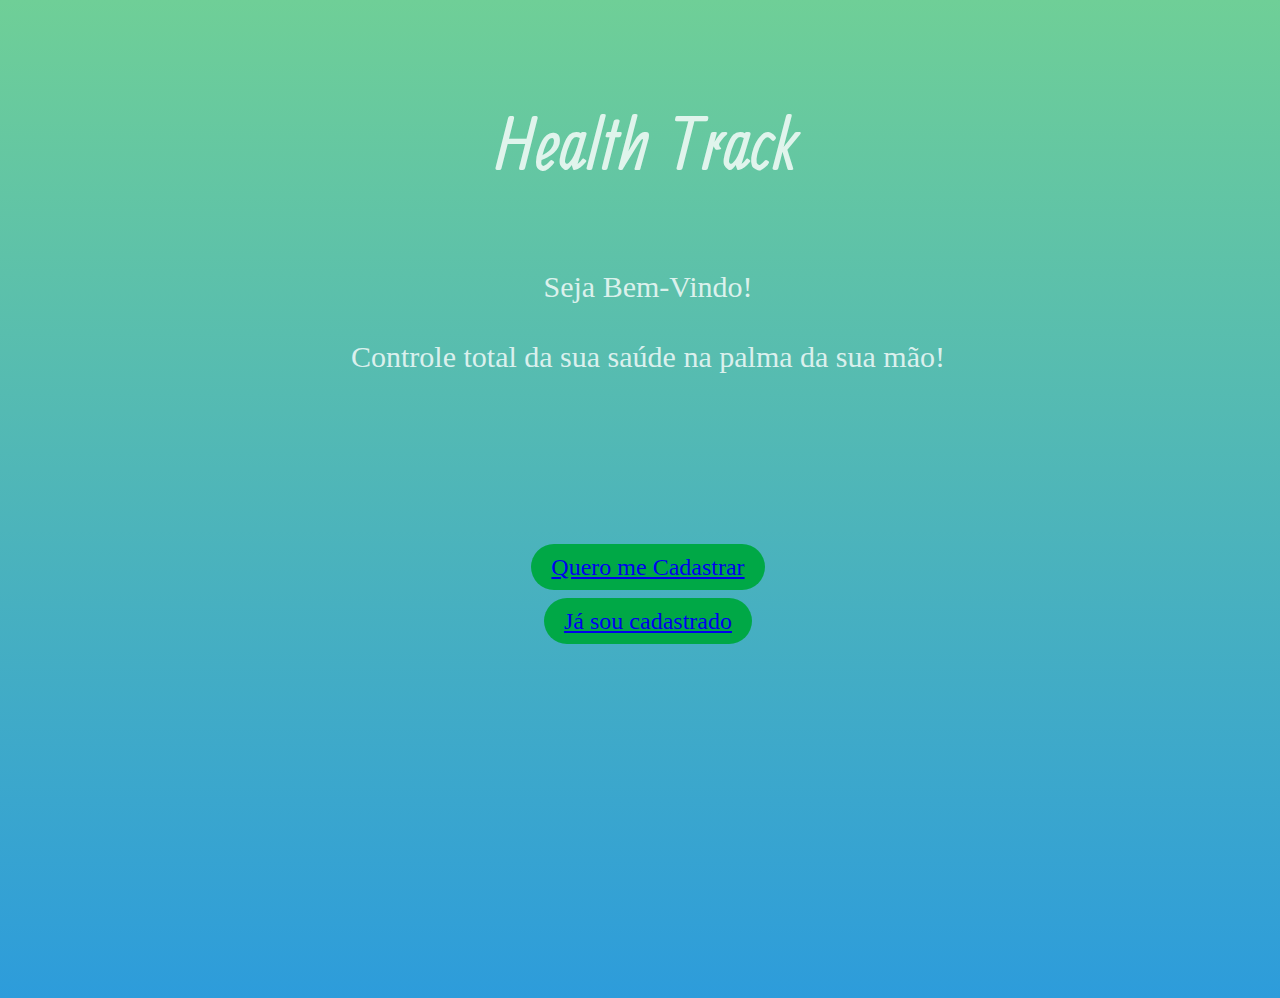
<file: index.html>
<!doctype html>
<html lang="pt_br">
  <head>
    <!-- Required meta tags -->
    <meta charset="utf-8">
    <meta name="viewport" content="width=device-width, initial-scale=1">

    <!-- Bootstrap CSS -->
    <link href="https://cdn.jsdelivr.net/npm/bootstrap@5.0.2/dist/css/bootstrap.min.css" rel="stylesheet" integrity="sha384-EVSTQN3/azprG1Anm3QDgpJLIm9Nao0Yz1ztcQTwFspd3yD65VohhpuuCOmLASjC" crossorigin="anonymous">

    <!-- Link de CSS -->
    <link rel="stylesheet" href="/css/styles.css">

      <!-- Link da Fonte -->
    <link rel="preconnect" href="https://fonts.googleapis.com">
<link rel="preconnect" href="https://fonts.gstatic.com" crossorigin>
<link href="https://fonts.googleapis.com/css2?family=Ranga&display=swap" rel="stylesheet">

    <style>


      /* [class*='col']{
        padding: 1rem;
        background-color: blue;
        border: 2px solid white;
      } */

    </style>

    <title>Health Track</title>
  </head>
  <body>
    <div class="textos">
    <div class="nome">
    <div class="container-fluid">
      <div class="row">
        <div class="col-sm">Health Track</div>
      </div>
    </div>
  </div>

  <div class="intro">
    <div class="container-md">
      <div class="row">
        <div class="col-">Seja Bem-Vindo!</div>
      </div>
    </div>
  </div>

  <div class="slogan">
    <div class="container">
      <div class="row">
        <div class="col">Controle total da sua saúde na palma da sua mão!</div>
      </div>
    </div>
  </div>
</div>

<div class="botao">
  <div class="container">
  <div class="row justify-content-center">
    <div class="col">
      <div class="button">
      <a class="btn btn-primary col-5" href="./cadastro.html" role="button">Quero me Cadastrar</a>
      </div>
    </div>
  </div>
</div>
</div>



<div class="botao_2">
  <div class="container">
    <div class="row justify-content-center">
      <div class="col">
        <div class="button_2">
        <a class="btn btn-primary col-5" href="./login.html" role="button">Já sou cadastrado</a>
        </div>
      </div>
    </div>
  </div>
  </div>

    <!-- Option 1: Bootstrap Bundle with Popper -->
    <script src="https://cdn.jsdelivr.net/npm/bootstrap@5.0.2/dist/js/bootstrap.bundle.min.js" integrity="sha384-MrcW6ZMFYlzcLA8Nl+NtUVF0sA7MsXsP1UyJoMp4YLEuNSfAP+JcXn/tWtIaxVXM" crossorigin="anonymous"></script>

    <!-- Option 2: Separate Popper and Bootstrap JS -->
    <!--
    <script src="https://cdn.jsdelivr.net/npm/@popperjs/core@2.9.2/dist/umd/popper.min.js" integrity="sha384-IQsoLXl5PILFhosVNubq5LC7Qb9DXgDA9i+tQ8Zj3iwWAwPtgFTxbJ8NT4GN1R8p" crossorigin="anonymous"></script>
    <script src="https://cdn.jsdelivr.net/npm/bootstrap@5.0.2/dist/js/bootstrap.min.js" integrity="sha384-cVKIPhGWiC2Al4u+LWgxfKTRIcfu0JTxR+EQDz/bgldoEyl4H0zUF0QKbrJ0EcQF" crossorigin="anonymous"></script>
    -->
  </body>
</html>
</file>
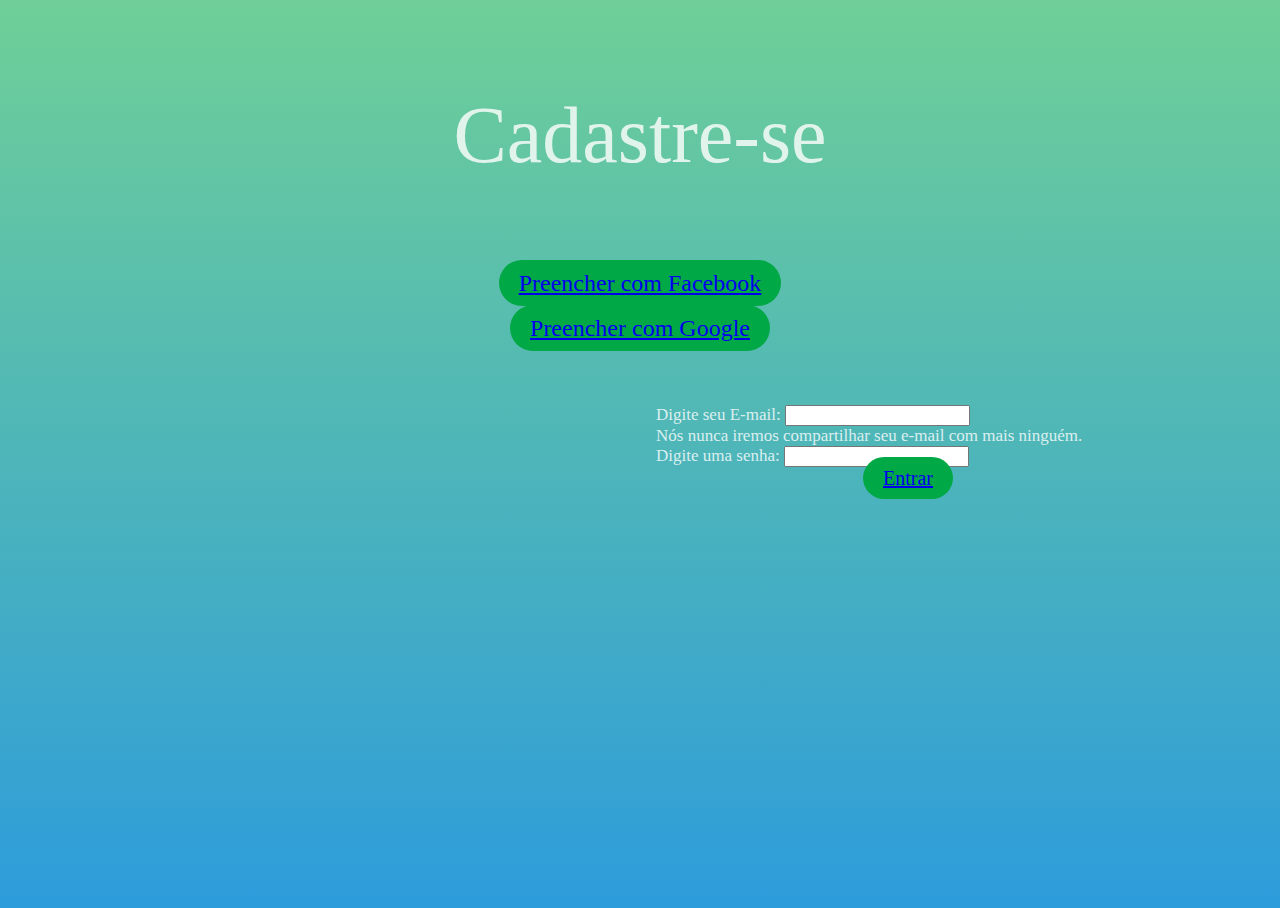
<file: cadastro.html>
<!doctype html>
<html lang="pt_br">
  <head>
    <!-- Required meta tags -->
    <meta charset="utf-8">
    <meta name="viewport" content="width=device-width, initial-scale=1">

    <!-- Bootstrap CSS -->
    <link href="https://cdn.jsdelivr.net/npm/bootstrap@5.0.2/dist/css/bootstrap.min.css" rel="stylesheet" integrity="sha384-EVSTQN3/azprG1Anm3QDgpJLIm9Nao0Yz1ztcQTwFspd3yD65VohhpuuCOmLASjC" crossorigin="anonymous">

    <!-- Link da Fonte -->
    <link rel="preconnect" href="https://fonts.googleapis.com">
    <link rel="preconnect" href="https://fonts.gstatic.com" crossorigin>
    <link href="https://fonts.googleapis.com/css2?family=Ranga&display=swap" rel="stylesheet">

    <link rel="stylesheet" href="https://cdnjs.cloudflare.com/ajax/libs/font-awesome/4.7.0/css/font-awesome.min.css">
    <link rel="stylesheet" href="./css/cadastro.css">

    <!-- <style>


      [class*='col']{
        padding: 1rem;
        background-color: blue;
        border: 2px solid white;
      }

    </style> -->

    <title>Cadastro</title>
  </head>
  <body>
    <div class="Cadastre-se">
      <div class="container-fluid">
        <div class="row">
          <div class="col-sm">Cadastre-se</div>
        </div>
      </div>
    </div>

    <div class="botao_f">
      <div class="container">
      <div class="row justify-content-center">
        <div class="col">
          <div class="button">
            <a class="btn btn-primary" href="./dashboard.html" role="button">Preencher com Facebook</a>
          </div>
        </div>
      </div>
    </div>
    </div>

    <div class="botao_g">
      <div class="container">
      <div class="row justify-content-center">
        <div class="col">
          <div class="button">
            <a class="btn btn-primary" href="./dashboard.html" role="button">Preencher com Google</a>
          </div>
        </div>
      </div>
    </div>
    </div>



    <div class="formulario">
      <div class="container-fluid">
      <div class="row justify-content-center">
        <div class="col-md">
          <form>
            <div class="mb-3 email">
              <label for="E-mail" class="form-label">Digite seu E-mail:</label>
              <input type="email" class="form-control" id="E-mail" aria-describedby="emailHelp">
              <div class="emailHelp" class="form-text">Nós nunca iremos compartilhar seu e-mail com mais ninguém.</div>
            </div>

            <div class="mb-3 senha">
              <label for="Senha" class="form-label">Digite uma senha:</label>
              <input type="password" class="form-control" id="Senha">
            </div>

            <a class="btn_2 btn-primary col-5" href="./dashboard.html" role="button">Entrar</a>
          </form>
        </div>
      </div>
    </div>
    </div>


   

    <!-- Optional JavaScript; choose one of the two! -->

    <!-- Option 1: Bootstrap Bundle with Popper -->
    <script src="https://cdn.jsdelivr.net/npm/bootstrap@5.0.2/dist/js/bootstrap.bundle.min.js" integrity="sha384-MrcW6ZMFYlzcLA8Nl+NtUVF0sA7MsXsP1UyJoMp4YLEuNSfAP+JcXn/tWtIaxVXM" crossorigin="anonymous"></script>

    <!-- Option 2: Separate Popper and Bootstrap JS -->
    <!--
    <script src="https://cdn.jsdelivr.net/npm/@popperjs/core@2.9.2/dist/umd/popper.min.js" integrity="sha384-IQsoLXl5PILFhosVNubq5LC7Qb9DXgDA9i+tQ8Zj3iwWAwPtgFTxbJ8NT4GN1R8p" crossorigin="anonymous"></script>
    <script src="https://cdn.jsdelivr.net/npm/bootstrap@5.0.2/dist/js/bootstrap.min.js" integrity="sha384-cVKIPhGWiC2Al4u+LWgxfKTRIcfu0JTxR+EQDz/bgldoEyl4H0zUF0QKbrJ0EcQF" crossorigin="anonymous"></script>
    -->
  </body>
</html>
</file>
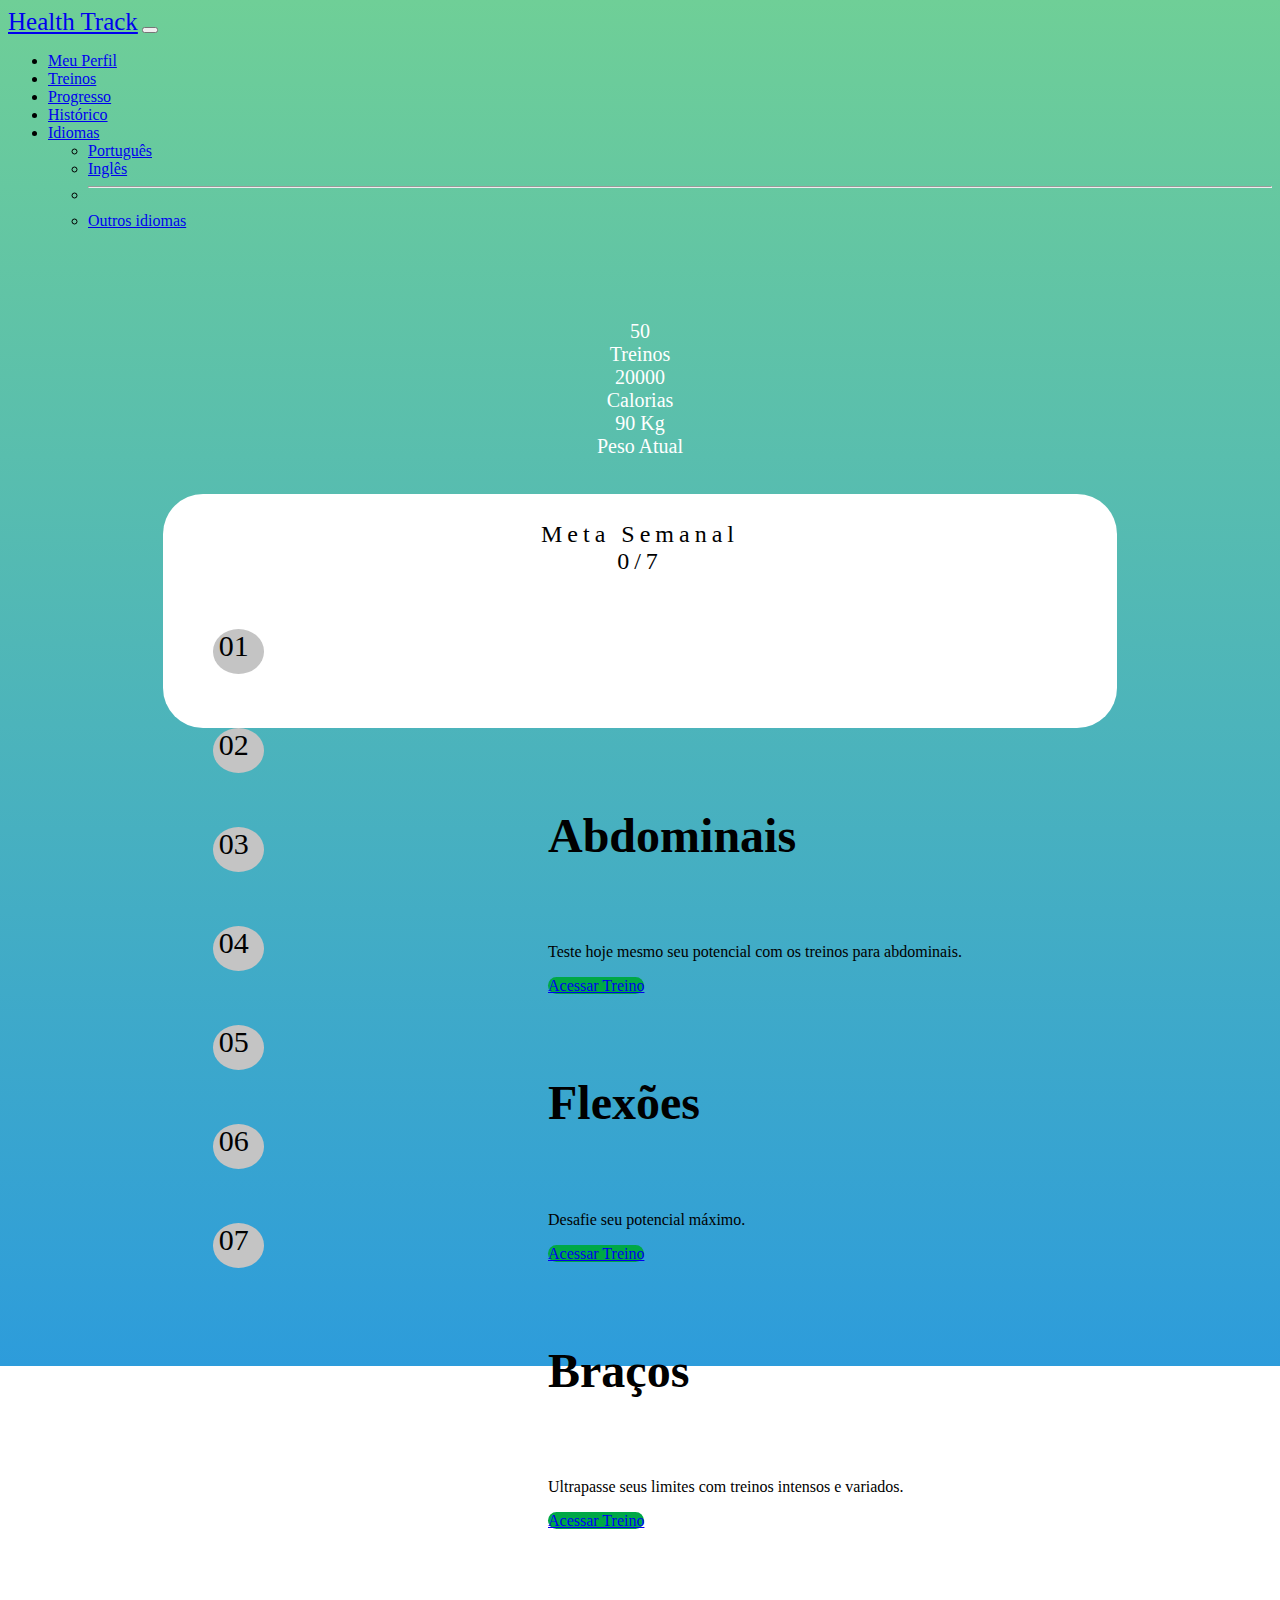
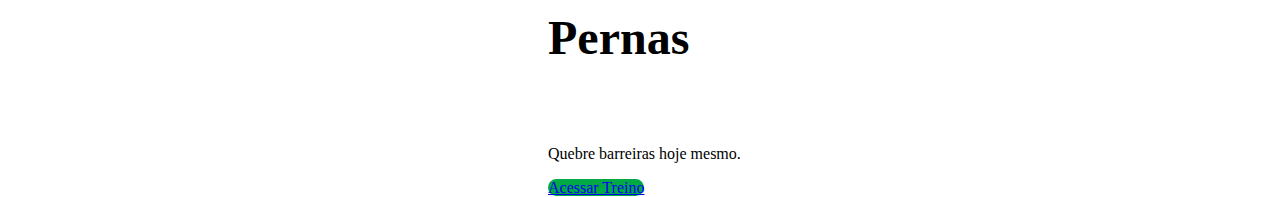
<file: dashboard.html>
<!doctype html>
<html lang="pt_br">
  <head>
    <!-- Required meta tags -->
    <meta charset="utf-8">
    <meta name="viewport" content="width=device-width, initial-scale=1">

    <!-- Bootstrap CSS -->
    <link href="https://cdn.jsdelivr.net/npm/bootstrap@5.0.2/dist/css/bootstrap.min.css" rel="stylesheet" integrity="sha384-EVSTQN3/azprG1Anm3QDgpJLIm9Nao0Yz1ztcQTwFspd3yD65VohhpuuCOmLASjC" crossorigin="anonymous">

      <!-- Link da Fonte -->
     <link rel="preconnect" href="https://fonts.googleapis.com">
     <link rel="preconnect" href="https://fonts.gstatic.com" crossorigin>
     <link href="https://fonts.googleapis.com/css2?family=Ranga&display=swap" rel="stylesheet">


    <link rel="stylesheet" href="./css/dashboard.css">

    <!-- <style>
      [class*='col']{
        padding: 1rem;
        background-color: blue;
        border: 2px solid white;
      }
        </style> -->

    <title>Dashboard</title>
  </head>
  <body>
    <header>
      <nav class="navbar navbar-expand-lg navbar-light bg-light">
        <div class="container-fluid">
          <a class="navbar-brand" href="./dashboard.html">Health Track</a>
          <button class="navbar-toggler" type="button" data-bs-toggle="collapse" data-bs-target="#navbarSupportedContent" aria-controls="navbarSupportedContent" aria-expanded="false" aria-label="Toggle navigation">
            <span class="navbar-toggler-icon"></span>
          </button>
          <div class="collapse navbar-collapse" id="navbarSupportedContent">
            <ul class="navbar-nav me-auto mb-2 mb-lg-0">
              <li class="nav-item">
                <a class="nav-link active" aria-current="page" href="./Perfil.html">Meu Perfil</a>
              </li>
              <li class="nav-item">
                <a class="nav-link active" aria-current="page" href="./Treinos.html">Treinos</a>
              </li>
              <li class="nav-item">
                <a class="nav-link active" aria-current="page" href="./Progresso.html">Progresso</a>
              </li>
              <li class="nav-item">
                <a class="nav-link active" aria-current="page" href="./Historico.html">Histórico</a>
              </li>
              <!-- <li class="nav-item">
                <a class="nav-link" href="#">Link</a>
              </li> -->
              <li class="nav-item dropdown">
                <a class="nav-link dropdown-toggle" href="#" id="navbarDropdown" role="button" data-bs-toggle="dropdown" aria-expanded="false">
                  Idiomas
                </a>
                <ul class="dropdown-menu" aria-labelledby="navbarDropdown">
                  <li><a class="dropdown-item" href="#">Português</a></li>
                  <li><a class="dropdown-item" href="#">Inglês</a></li>
                  <li><hr class="dropdown-divider"></li>
                  <li><a class="dropdown-item" href="#">Outros idiomas</a></li>
                </ul>
              </li>
              <!-- <li class="nav-item">
                <a class="nav-link disabled" href="#" tabindex="-1" aria-disabled="true">Disabled</a>
              </li> -->
            </ul>
            <!-- <form class="d-flex">
              <input class="form-control me-2" type="search" placeholder="Search" aria-label="Search">
              <button class="btn btn-outline-success" type="submit">Search</button>
            </form> -->
          </div>
        </div>
      </nav>
    </header>
    <main>

      <!-- informções pessoais -->
      <div class="info">
        <div class="container">
          <div class="row align-items-start">
            <div class="col">50 <br> Treinos</div>
            <div class="col">20000 <br> Calorias</div>
            <div class="col">90 Kg <br> Peso Atual</div>
          </div>
        </div>
      </div>

      <!-- bloco branco -->
    <div class="teste">
      <div class="meta">
        <div class="container">
          <div class="row align-items-start">
            <div class="col-md-4">Meta Semanal</div>
            <div class="col-md-4 offset-md-4">0/7</div>
            
          </div>
        </div>
      </div>

      <!-- circulos numerados -->
      <div class="container">
        <div class="row align-items-start">
          <div class="col">
            <div class="circulo">
              <span>01</span>
            </div>
          </div>
          <div class="col">
            <div class="circulo"><span>02</span></div>
          </div>
          <div class="col">
            <div class="circulo"><span>03</span></div>
          </div>
          <div class="col">
            <div class="circulo"><span>04</span></div>
          </div>
          <div class="col">
            <div class="circulo"><span>05</span></div>
          </div>
          <div class="col">
            <div class="circulo"><span>06</span></div>
          </div>
          <div class="col">
            <div class="circulo"><span>07</span></div>
          </div>
        </div>
      </div>

    </div>
  
  <!-- <div class="treinos">
    <div class="container">
      <div class="row align-items-start">
        <div class="col-8">
          <div class="bloco_teste">
            
          </div>
        </div>
      </div>
    </div>
  </div> -->

  <div class="treino_1">
  <div class="row align-items-start">
    <div class="col-sm-5">
      <div class="card">
        <div class="card-body">
          <h5 class="card-title">Abdominais</h5>
          <p class="card-text">Teste hoje mesmo seu potencial com os treinos para abdominais.</p>
          <a href="#" class="btn btn-primary">Acessar Treino</a>
        </div>
      </div>
    </div>
  </div>
</div>

<div class="treino_2">
  <div class="row align-items-start">
    <div class="col-sm-5">
      <div class="card">
        <div class="card-body">
          <h5 class="card-title">Flexões</h5>
          <p class="card-text">Desafie seu potencial máximo.</p>
          <a href="#" class="btn btn-primary">Acessar Treino</a>
        </div>
      </div>
    </div>
  </div>
</div>

<div class="treino_3">
  <div class="row align-items-start">
    <div class="col-sm-5">
      <div class="card">
        <div class="card-body">
          <h5 class="card-title">Braços</h5>
          <p class="card-text">Ultrapasse seus limites com treinos intensos e variados. </p>
          <a href="#" class="btn btn-primary">Acessar Treino</a>
        </div>
      </div>
    </div>
  </div>
</div>

<div class="treino_4">
  <div class="row align-items-start">
    <div class="col-sm-5">
      <div class="card">
        <div class="card-body">
          <h5 class="card-title">Pernas</h5>
          <p class="card-text">Quebre barreiras hoje mesmo. </p>
          <a href="#" class="btn btn-primary">Acessar Treino</a>
        </div>
      </div>
    </div>
  </div>
</div>
    </main>

    <!-- Optional JavaScript; choose one of the two! -->

    <!-- Option 1: Bootstrap Bundle with Popper -->
    <script src="https://cdn.jsdelivr.net/npm/bootstrap@5.0.2/dist/js/bootstrap.bundle.min.js" integrity="sha384-MrcW6ZMFYlzcLA8Nl+NtUVF0sA7MsXsP1UyJoMp4YLEuNSfAP+JcXn/tWtIaxVXM" crossorigin="anonymous"></script>

    <!-- Option 2: Separate Popper and Bootstrap JS -->
    <!--
    <script src="https://cdn.jsdelivr.net/npm/@popperjs/core@2.9.2/dist/umd/popper.min.js" integrity="sha384-IQsoLXl5PILFhosVNubq5LC7Qb9DXgDA9i+tQ8Zj3iwWAwPtgFTxbJ8NT4GN1R8p" crossorigin="anonymous"></script>
    <script src="https://cdn.jsdelivr.net/npm/bootstrap@5.0.2/dist/js/bootstrap.min.js" integrity="sha384-cVKIPhGWiC2Al4u+LWgxfKTRIcfu0JTxR+EQDz/bgldoEyl4H0zUF0QKbrJ0EcQF" crossorigin="anonymous"></script>
    -->
  </body>
</html>
</file>
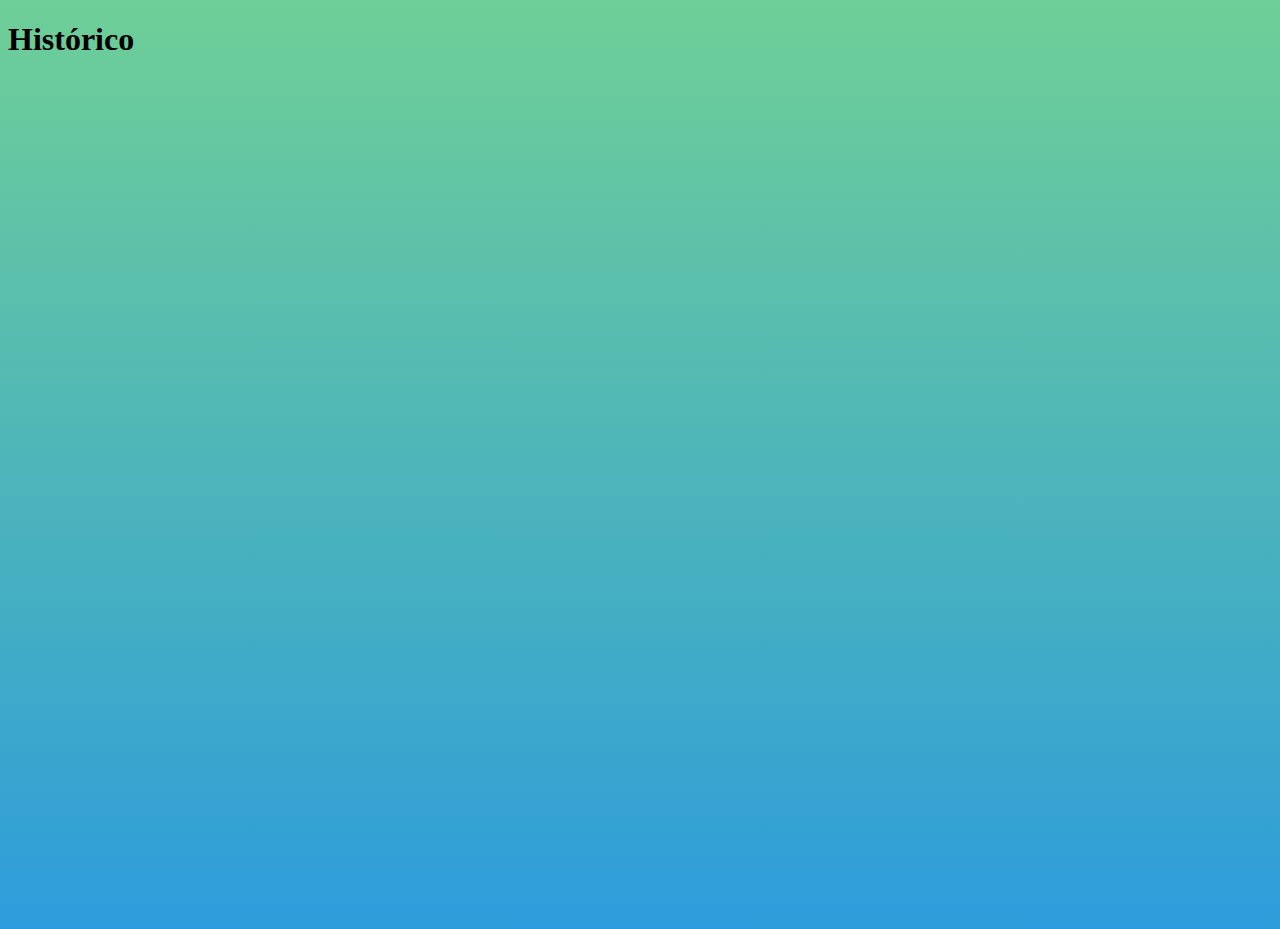
<file: Historico.html>
<!doctype html>
<html lang="pt_br">
  <head>
    <!-- Required meta tags -->
    <meta charset="utf-8">
    <meta name="viewport" content="width=device-width, initial-scale=1">

    <!-- Bootstrap CSS -->
    <link href="https://cdn.jsdelivr.net/npm/bootstrap@5.0.2/dist/css/bootstrap.min.css" rel="stylesheet" integrity="sha384-EVSTQN3/azprG1Anm3QDgpJLIm9Nao0Yz1ztcQTwFspd3yD65VohhpuuCOmLASjC" crossorigin="anonymous">
    <link rel="stylesheet" href="./css/geral.css">
    <title>Histórico</title>
  </head>
  <body>
    <h1>Histórico</h1>

    <!-- Optional JavaScript; choose one of the two! -->

    <!-- Option 1: Bootstrap Bundle with Popper -->
    <script src="https://cdn.jsdelivr.net/npm/bootstrap@5.0.2/dist/js/bootstrap.bundle.min.js" integrity="sha384-MrcW6ZMFYlzcLA8Nl+NtUVF0sA7MsXsP1UyJoMp4YLEuNSfAP+JcXn/tWtIaxVXM" crossorigin="anonymous"></script>

    <!-- Option 2: Separate Popper and Bootstrap JS -->
    <!--
    <script src="https://cdn.jsdelivr.net/npm/@popperjs/core@2.9.2/dist/umd/popper.min.js" integrity="sha384-IQsoLXl5PILFhosVNubq5LC7Qb9DXgDA9i+tQ8Zj3iwWAwPtgFTxbJ8NT4GN1R8p" crossorigin="anonymous"></script>
    <script src="https://cdn.jsdelivr.net/npm/bootstrap@5.0.2/dist/js/bootstrap.min.js" integrity="sha384-cVKIPhGWiC2Al4u+LWgxfKTRIcfu0JTxR+EQDz/bgldoEyl4H0zUF0QKbrJ0EcQF" crossorigin="anonymous"></script>
    -->
  </body>
</html>
</file>
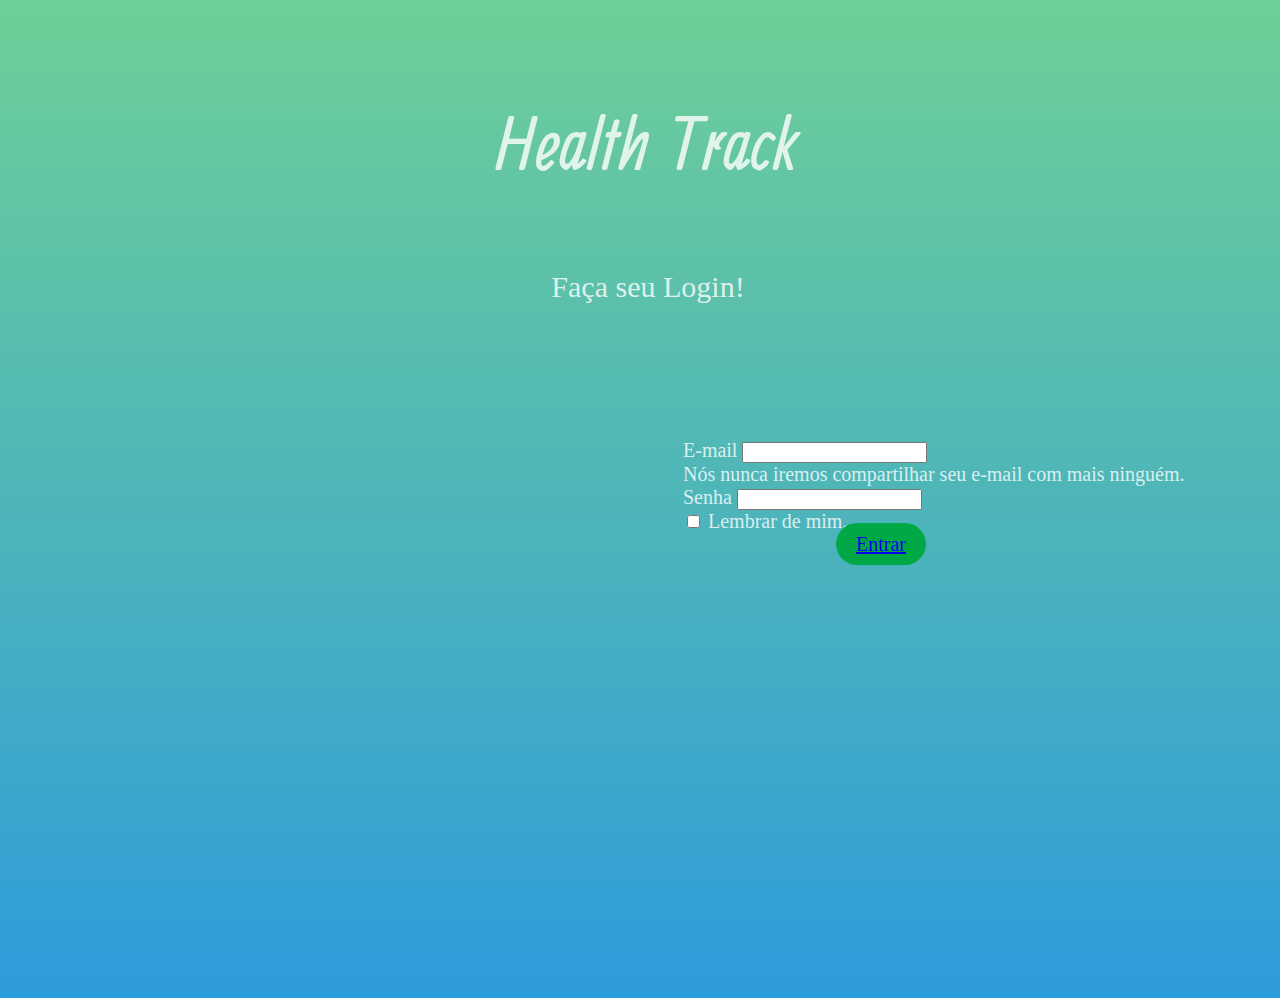
<file: login.html>
<!doctype html>
<html lang="pt_br">
  <head>
    <!-- Required meta tags -->
    <meta charset="utf-8">
    <meta name="viewport" content="width=device-width, initial-scale=1">

    <!-- Bootstrap CSS -->
    <link href="https://cdn.jsdelivr.net/npm/bootstrap@5.0.2/dist/css/bootstrap.min.css" rel="stylesheet" integrity="sha384-EVSTQN3/azprG1Anm3QDgpJLIm9Nao0Yz1ztcQTwFspd3yD65VohhpuuCOmLASjC" crossorigin="anonymous">

     <!-- Link da Fonte -->
     <link rel="preconnect" href="https://fonts.googleapis.com">
     <link rel="preconnect" href="https://fonts.gstatic.com" crossorigin>
     <link href="https://fonts.googleapis.com/css2?family=Ranga&display=swap" rel="stylesheet">

    <link rel="stylesheet" href="./css/login.css">
 
     <!-- <style>
    [class*='col']{
      padding: 1rem;
      background-color: blue;
      border: 2px solid white;
    }
      </style>  -->
      
  </head>

  <body>

    <div class="nome">
    <div class="container-fluid">
      <div class="row">
        <div class="col-sm">Health Track</div>
      </div>
    </div>
  </div>

  <div class="login">
    <div class="container-md">
      <div class="row">
        <div class="col-">Faça seu Login!</div>
      </div>
    </div>
  </div>

  <div class="formulario">
    <div class="container-fluid">
    <div class="row justify-content-center">
      <div class="col-md">
        <form>
          <div class="mb-3 email">
            <label for="E-mail" class="form-label">E-mail</label>
            <input type="email" class="form-control" id="E-mail" aria-describedby="emailHelp">
            <div class="emailHelp" class="form-text">Nós nunca iremos compartilhar seu e-mail com mais ninguém.</div>
          </div>
          <div class="mb-3 senha">
            <label for="Senha" class="form-label">Senha</label>
            <input type="password" class="form-control" id="Senha">
          </div>
          <div class="mb-3 form-check">
            <input type="checkbox" class="form-check-input" id="exampleCheck1">
            <label class="form-check-label" for="exampleCheck1">Lembrar de mim.</label>
          </div>
          <a class="btn btn-primary col-5" href="./dashboard.html" role="button">Entrar</a>
        </form>
      </div>
    </div>
  </div>
  </div>


    <!-- Optional JavaScript; choose one of the two! -->

    <!-- Option 1: Bootstrap Bundle with Popper -->
    <script src="https://cdn.jsdelivr.net/npm/bootstrap@5.0.2/dist/js/bootstrap.bundle.min.js" integrity="sha384-MrcW6ZMFYlzcLA8Nl+NtUVF0sA7MsXsP1UyJoMp4YLEuNSfAP+JcXn/tWtIaxVXM" crossorigin="anonymous"></script>

    <!-- Option 2: Separate Popper and Bootstrap JS -->
    <!--
    <script src="https://cdn.jsdelivr.net/npm/@popperjs/core@2.9.2/dist/umd/popper.min.js" integrity="sha384-IQsoLXl5PILFhosVNubq5LC7Qb9DXgDA9i+tQ8Zj3iwWAwPtgFTxbJ8NT4GN1R8p" crossorigin="anonymous"></script>
    <script src="https://cdn.jsdelivr.net/npm/bootstrap@5.0.2/dist/js/bootstrap.min.js" integrity="sha384-cVKIPhGWiC2Al4u+LWgxfKTRIcfu0JTxR+EQDz/bgldoEyl4H0zUF0QKbrJ0EcQF" crossorigin="anonymous"></script>
    -->
  </body>
</html>
</file>
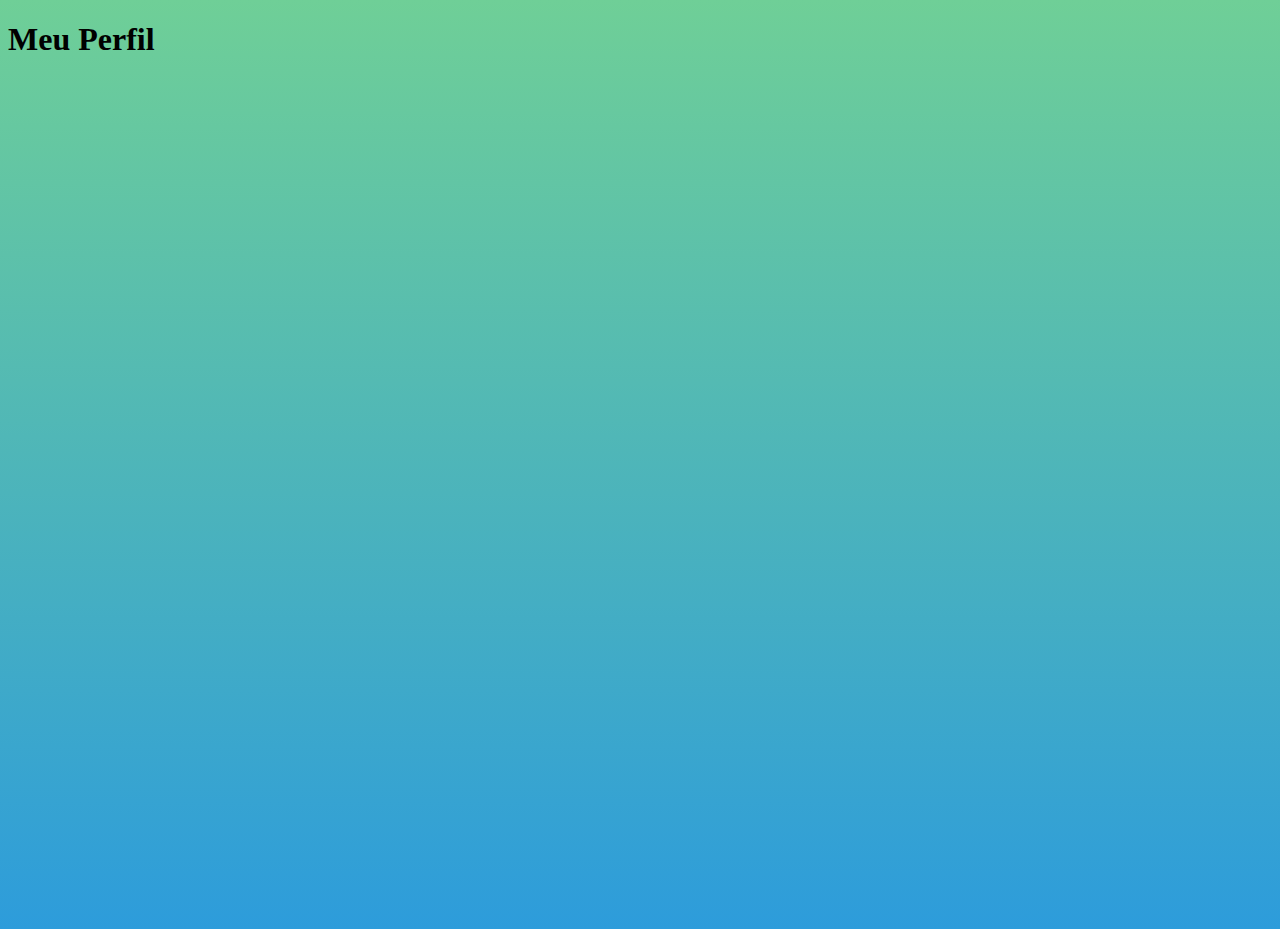
<file: Perfil.html>
<!doctype html>
<html lang="pt_br">
  <head>
    <!-- Required meta tags -->
    <meta charset="utf-8">
    <meta name="viewport" content="width=device-width, initial-scale=1">

    <!-- Bootstrap CSS -->
    <link href="https://cdn.jsdelivr.net/npm/bootstrap@5.0.2/dist/css/bootstrap.min.css" rel="stylesheet" integrity="sha384-EVSTQN3/azprG1Anm3QDgpJLIm9Nao0Yz1ztcQTwFspd3yD65VohhpuuCOmLASjC" crossorigin="anonymous">
    <link rel="stylesheet" href="./css/geral.css">
    <title>Meu Perfil</title>
  </head>
  <body>
    <h1>Meu Perfil</h1>

    <!-- Optional JavaScript; choose one of the two! -->

    <!-- Option 1: Bootstrap Bundle with Popper -->
    <script src="https://cdn.jsdelivr.net/npm/bootstrap@5.0.2/dist/js/bootstrap.bundle.min.js" integrity="sha384-MrcW6ZMFYlzcLA8Nl+NtUVF0sA7MsXsP1UyJoMp4YLEuNSfAP+JcXn/tWtIaxVXM" crossorigin="anonymous"></script>

    <!-- Option 2: Separate Popper and Bootstrap JS -->
    <!--
    <script src="https://cdn.jsdelivr.net/npm/@popperjs/core@2.9.2/dist/umd/popper.min.js" integrity="sha384-IQsoLXl5PILFhosVNubq5LC7Qb9DXgDA9i+tQ8Zj3iwWAwPtgFTxbJ8NT4GN1R8p" crossorigin="anonymous"></script>
    <script src="https://cdn.jsdelivr.net/npm/bootstrap@5.0.2/dist/js/bootstrap.min.js" integrity="sha384-cVKIPhGWiC2Al4u+LWgxfKTRIcfu0JTxR+EQDz/bgldoEyl4H0zUF0QKbrJ0EcQF" crossorigin="anonymous"></script>
    -->
  </body>
</html>
</file>
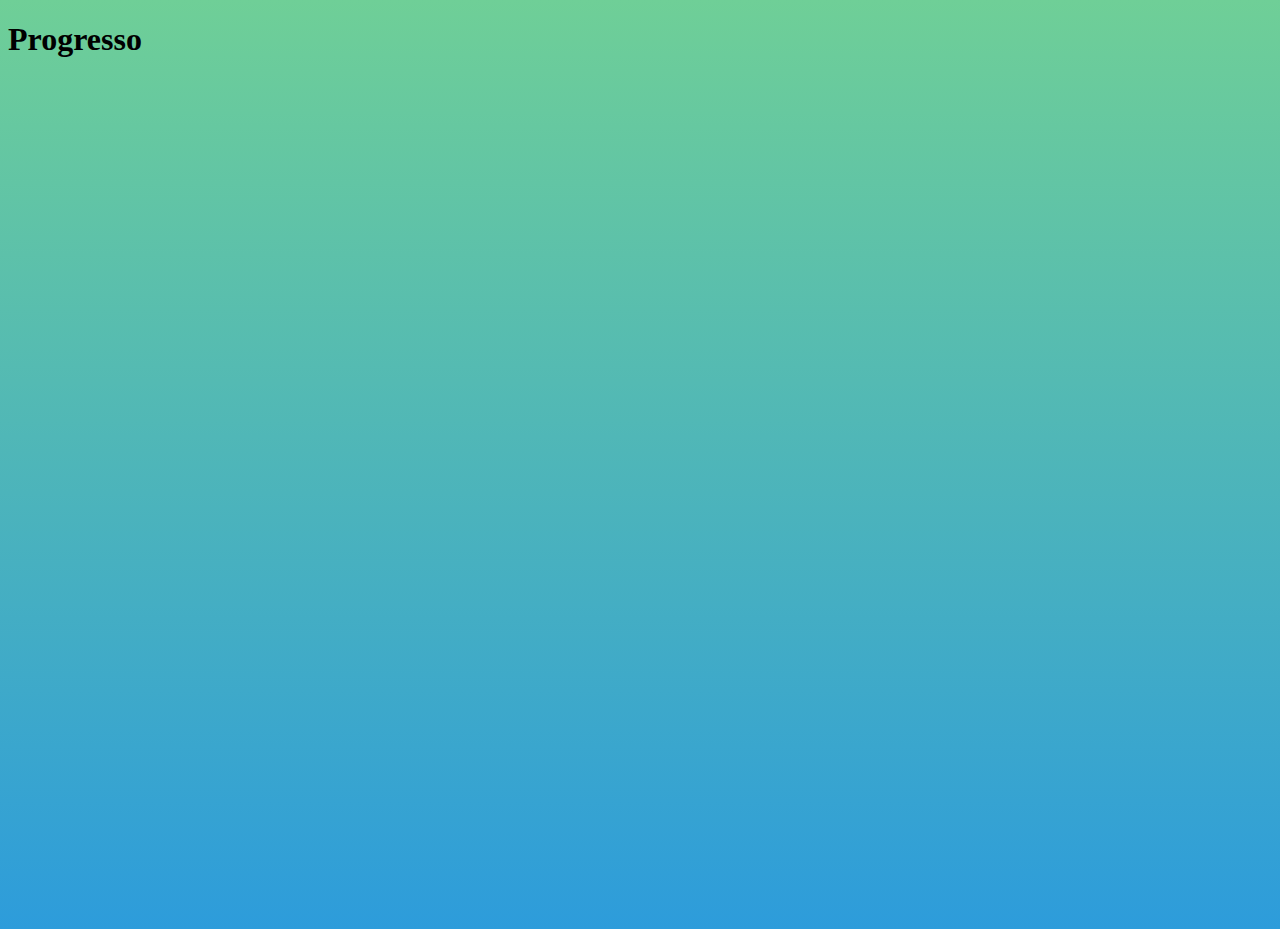
<file: Progresso.html>
<!doctype html>
<html lang="pt_br">
  <head>
    <!-- Required meta tags -->
    <meta charset="utf-8">
    <meta name="viewport" content="width=device-width, initial-scale=1">

    <!-- Bootstrap CSS -->
    <link href="https://cdn.jsdelivr.net/npm/bootstrap@5.0.2/dist/css/bootstrap.min.css" rel="stylesheet" integrity="sha384-EVSTQN3/azprG1Anm3QDgpJLIm9Nao0Yz1ztcQTwFspd3yD65VohhpuuCOmLASjC" crossorigin="anonymous">
    <link rel="stylesheet" href="./css/geral.css">
    <title>Progresso</title>
  </head>
  <body>
    <h1>Progresso</h1>

    <!-- Optional JavaScript; choose one of the two! -->

    <!-- Option 1: Bootstrap Bundle with Popper -->
    <script src="https://cdn.jsdelivr.net/npm/bootstrap@5.0.2/dist/js/bootstrap.bundle.min.js" integrity="sha384-MrcW6ZMFYlzcLA8Nl+NtUVF0sA7MsXsP1UyJoMp4YLEuNSfAP+JcXn/tWtIaxVXM" crossorigin="anonymous"></script>

    <!-- Option 2: Separate Popper and Bootstrap JS -->
    <!--
    <script src="https://cdn.jsdelivr.net/npm/@popperjs/core@2.9.2/dist/umd/popper.min.js" integrity="sha384-IQsoLXl5PILFhosVNubq5LC7Qb9DXgDA9i+tQ8Zj3iwWAwPtgFTxbJ8NT4GN1R8p" crossorigin="anonymous"></script>
    <script src="https://cdn.jsdelivr.net/npm/bootstrap@5.0.2/dist/js/bootstrap.min.js" integrity="sha384-cVKIPhGWiC2Al4u+LWgxfKTRIcfu0JTxR+EQDz/bgldoEyl4H0zUF0QKbrJ0EcQF" crossorigin="anonymous"></script>
    -->
  </body>
</html>
</file>
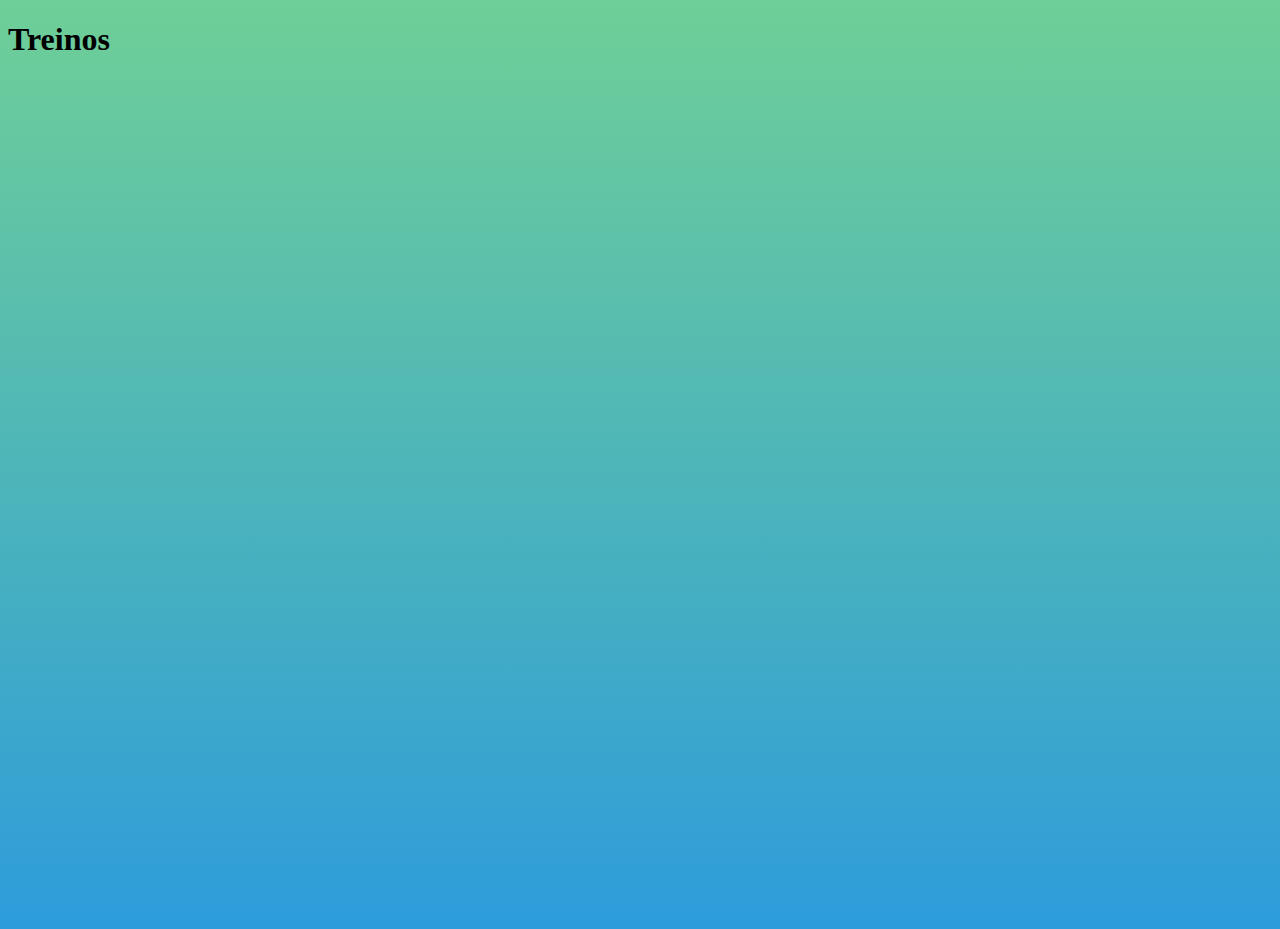
<file: Treinos.html>
<!doctype html>
<html lang="pt_br">
  <head>
    <!-- Required meta tags -->
    <meta charset="utf-8">
    <meta name="viewport" content="width=device-width, initial-scale=1">

    <!-- Bootstrap CSS -->
    <link href="https://cdn.jsdelivr.net/npm/bootstrap@5.0.2/dist/css/bootstrap.min.css" rel="stylesheet" integrity="sha384-EVSTQN3/azprG1Anm3QDgpJLIm9Nao0Yz1ztcQTwFspd3yD65VohhpuuCOmLASjC" crossorigin="anonymous">

    <link rel="stylesheet" href="./css/geral.css">
    <title>Treinos</title>
  </head>
  <body>
    <h1>Treinos</h1>

    <!-- Optional JavaScript; choose one of the two! -->

    <!-- Option 1: Bootstrap Bundle with Popper -->
    <script src="https://cdn.jsdelivr.net/npm/bootstrap@5.0.2/dist/js/bootstrap.bundle.min.js" integrity="sha384-MrcW6ZMFYlzcLA8Nl+NtUVF0sA7MsXsP1UyJoMp4YLEuNSfAP+JcXn/tWtIaxVXM" crossorigin="anonymous"></script>

    <!-- Option 2: Separate Popper and Bootstrap JS -->
    <!--
    <script src="https://cdn.jsdelivr.net/npm/@popperjs/core@2.9.2/dist/umd/popper.min.js" integrity="sha384-IQsoLXl5PILFhosVNubq5LC7Qb9DXgDA9i+tQ8Zj3iwWAwPtgFTxbJ8NT4GN1R8p" crossorigin="anonymous"></script>
    <script src="https://cdn.jsdelivr.net/npm/bootstrap@5.0.2/dist/js/bootstrap.min.js" integrity="sha384-cVKIPhGWiC2Al4u+LWgxfKTRIcfu0JTxR+EQDz/bgldoEyl4H0zUF0QKbrJ0EcQF" crossorigin="anonymous"></script>
    -->
  </body>
</html>
</file>
<file: css/styles.css>
body {
    background-image: linear-gradient(#6FCF97, #2D9CDB);
    height: 100vh;
    background-repeat: no-repeat;
    width: 100vw;
  }

.nome{
    margin-top: 10vh;
    margin-bottom: 5vh;
    text-align: center;
    height: 15vh;
    font-size: 80px;
    font-family: 'Ranga', cursive;
    color: hsla(0, 0%, 100%, 0.8);
}

.intro{
    text-align: center;
    color: hsla(0, 0%, 100%, 0.8);
    font-size: 30px;
    font-family: 'Rasa', serif;
}

.slogan{
    margin-top: 4vh;
    text-align: center;
    color: hsla(0, 0%, 100%, 0.8);
    font-size: 30px;
    font-family: 'Rasa', serif;
}

.botao{
      margin-top: 20vh;
      margin-bottom: 3vh;
      text-align: center;
    
}

.botao_2{
    text-align: center;
    
}

.btn{
    /* background-color: #219653 !important; */
    background-color:hsl(145, 100%, 33%) !important;
    font-family: 'Rasa', serif;
    border-radius: 30px;
    font-size: x-large;
    padding: 10px 20px;
}
</file>
<file: css/cadastro.css>
body {
    background-image: linear-gradient(#6FCF97, #2D9CDB);
    height: 90vh;
    background-repeat: no-repeat;
    /* width: 100vw; */
  }

  .Cadastre-se{
    margin-top: 10vh;
    margin-bottom: 5vh;
    text-align: center;
    height: 15vh;
    font-size: 80px;
    font-family: 'Rasa', serif;
    color: hsla(0, 0%, 100%, 0.8);
}
.botao_f{
    /* margin-top: 20vh; */
    margin-bottom: 2vh;
    text-align: center;

  
}

.botao_g{
    /* margin-top: 20vh; */
    /* margin-bottom: 2vh; */
    text-align: center;
    
  
}

.btn{
    /* background-color: #219653 !important; */
    background-color:hsl(145, 100%, 33%) !important;
    font-family: 'Rasa', serif;
    border-radius: 30px;
    font-size: x-large;
    padding: 10px 20px;
}

.formulario{
    margin-top: 7vh;
    margin-bottom: unset;
    width: 60vh;
    margin-left: 72vh;
  }

  .mb-3{
    color: hsla(0, 0%, 100%, 0.8);
    font-size: 17px;
    font-family: 'Rasa', serif; 
  }

  .btn_2{
    background-color:hsl(145, 100%, 33%) !important;
    font-family: 'Rasa', serif;
    border-radius: 30px;
    font-size: 20px;
    padding: 10px 20px;
    margin-left: 23vh;
    
  }
</file>
<file: css/dashboard.css>
body {
    background-image: linear-gradient(#6FCF97, #2D9CDB);
    height: 150vh;
    background-repeat: no-repeat;
    /* width: 100vw; */
  }

  .navbar-brand{
    font-family: 'Rasa', serif;
    font-size: 25px;
  }

  .nav-item{
    font-family: 'Rasa', serif;
  }

 

  .info{
      margin-top: 10vh;
      margin-bottom: 4vh;
      font-family: 'Rasa', serif;
      color: hsla(0, 0%, 100%, 1.0);
      text-align: center;
      font-size: 20px;
  }

  .meta{
    /* margin-top: 10vh; */
    font-family: 'Rasa', serif;
    font-size: 2rem;
    /* color: hsla(0, 0%, 100%, 1.0); */
    text-align: center;
    font-size: 24px;
    letter-spacing: 5px;
}

  .col-4{
    /* color: hsla(0, 0%, 100%, 1.0); */
    text-align: center;
    
  }


  .teste{
      background-color: white;
      height: 20vh;
      width: 100vh;
      margin: auto;
      border-radius: 40px;
      padding: 3vh;
  }



  .circulo{
      background-color: #C4C4C4;
      height: 5vh;
      width: 5vh;
      margin-top: 6vh;
      margin-left: 2.5vh;
      border-radius: 100%;
      justify-content: space-around;
      font-size: 30px;
      font-family: 'Rasa', serif;
      padding-left: 0.7vh;
  }

  .col-8{
      margin-top: 10vh;
      margin-left: 23.2vh;
      height: 20vh;
  }

.col-sm-5{
    margin-top: 7vh;
    margin-left: 60vh;
}

 .card-title{
     font-size: 3rem;
     font-family: 'Rasa', serif;
 }

 .card-text{
    font-size: 1rem;
    font-family: 'Rasa', serif;
 }

 .btn{
    background-color:hsl(145, 100%, 33%) !important;
    border-radius: 30px;
 }
</file>
<file: css/geral.css>
body {
    background-image: linear-gradient(#6FCF97, #2D9CDB);
    height: 100vh;
    background-repeat: no-repeat;
    /* width: 100vw; */
  }
</file>
<file: css/login.css>
body {
    background-image: linear-gradient(#6FCF97, #2D9CDB);
    height: 100vh;
    width: 100vw;
  }

  .nome{
    margin-top: 10vh;
    margin-bottom: 5vh;
    text-align: center;
    height: 15vh;
    font-size: 80px;
    font-family: 'Ranga', cursive;
    color: hsla(0, 0%, 100%, 0.8);
}

.login{
  text-align: center;
  color: hsla(0, 0%, 100%, 0.8);
  font-size: 30px;
  font-family: 'Rasa', serif;
}

.formulario{
  margin-top: 15vh;
  margin-bottom: unset;
  width: 60vh;
  margin-left: 75vh;
}

.mb-3{
  color: hsla(0, 0%, 100%, 0.8);
  font-size: 20px;
  font-family: 'Rasa', serif; 
}

.btn{
  background-color:hsl(145, 100%, 33%) !important;
  font-family: 'Rasa', serif;
  border-radius: 30px;
  font-size: 20px;
  padding: 10px 20px;
  margin-left: 17vh;
}
</file>
